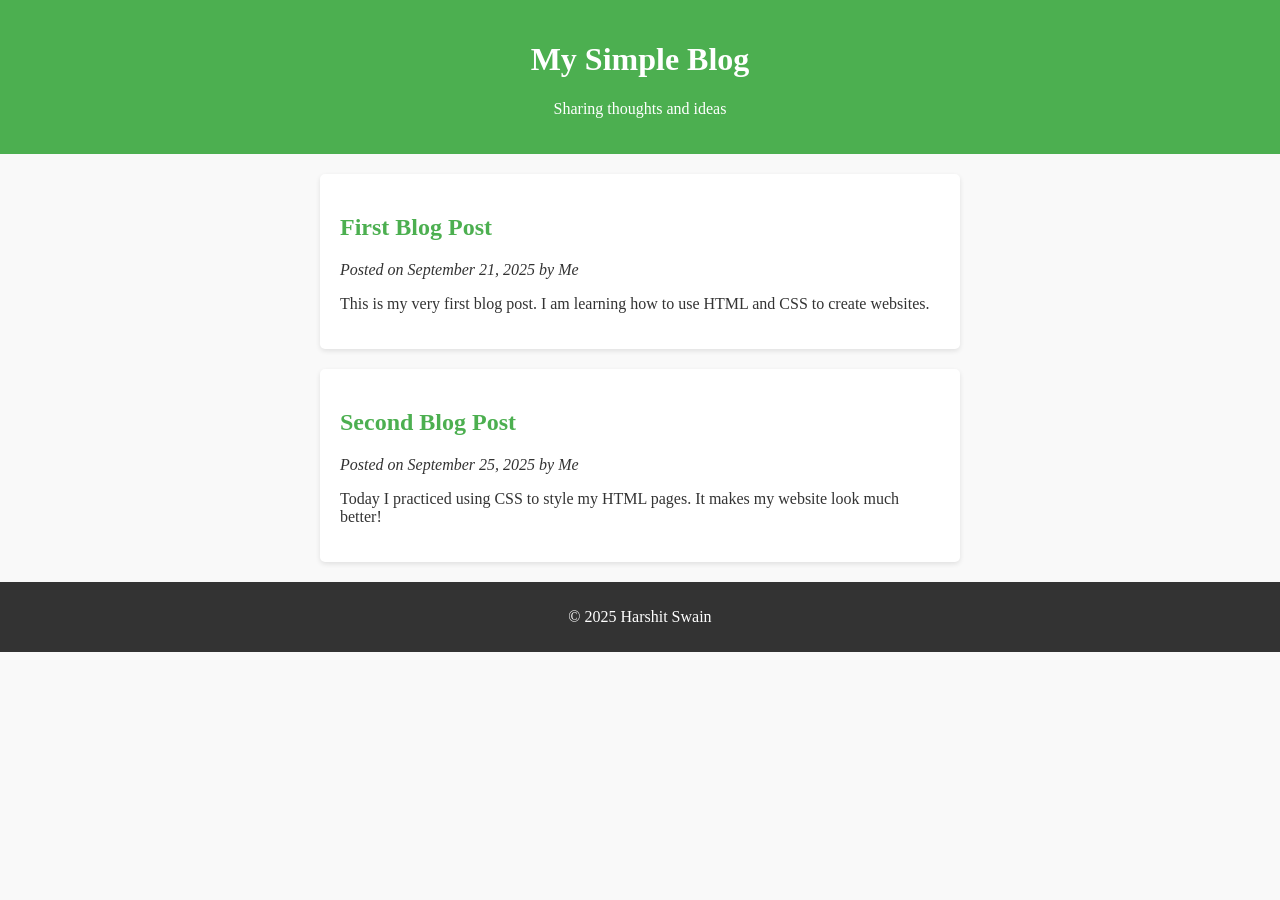
<file: index.html>
<!DOCTYPE html>
<html lang="en">
<head>
  <meta charset="UTF-8">
  <meta name="viewport" content="width=device-width, initial-scale=1.0">
  <title>Harshit's Blog</title>
  <link rel="stylesheet" href="style.css">
</head>
<body>
  <header>
    <h1>My Simple Blog</h1>
    <p>Sharing thoughts and ideas</p>
  </header>

  <article>
    <h2>First Blog Post</h2>
    <p><em>Posted on September 21, 2025 by Me</em></p>
    <p>This is my very first blog post. I am learning how to use HTML and CSS to create websites.</p>
  </article>

  <article>
    <h2>Second Blog Post</h2>
    <p><em>Posted on September 25, 2025 by Me</em></p>
    <p>Today I practiced using CSS to style my HTML pages. It makes my website look much better!</p>
  </article>

  <footer>
    <p>© 2025 Harshit Swain</p>
  </footer>
</body>
</html>
</file>
<file: style.css>
body {
  font-family: Georgia, serif;
  margin: 0;
  padding: 0;
  background: #f9f9f9;
  color: #333;
}

header {
  background: #4CAF50;
  color: white;
  text-align: center;
  padding: 20px;
}

article {
  background: white;
  margin: 20px auto;
  padding: 20px;
  max-width: 600px;
  border-radius: 5px;
  box-shadow: 0 2px 5px rgba(0,0,0,0.1);
}

article h2 {
  color: #4CAF50;
}

footer {
  background: #333;
  color: white;
  text-align: center;
  padding: 10px;
  margin-top: 20px;
}
</file>
<file: 01_style.css>
body {
  font-family: Georgia, serif;
  margin: 0;
  padding: 0;
  background: #f9f9f9;
  color: #333;
}

header {
  background: #4CAF50;
  color: white;
  text-align: center;
  padding: 20px;
}

article {
  background: white;
  margin: 20px auto;
  padding: 20px;
  max-width: 600px;
  border-radius: 5px;
  box-shadow: 0 2px 5px rgba(0,0,0,0.1);
}

article h2 {
  color: #4CAF50;
}

footer {
  background: #333;
  color: white;
  text-align: center;
  padding: 10px;
  margin-top: 20px;
}
</file>
